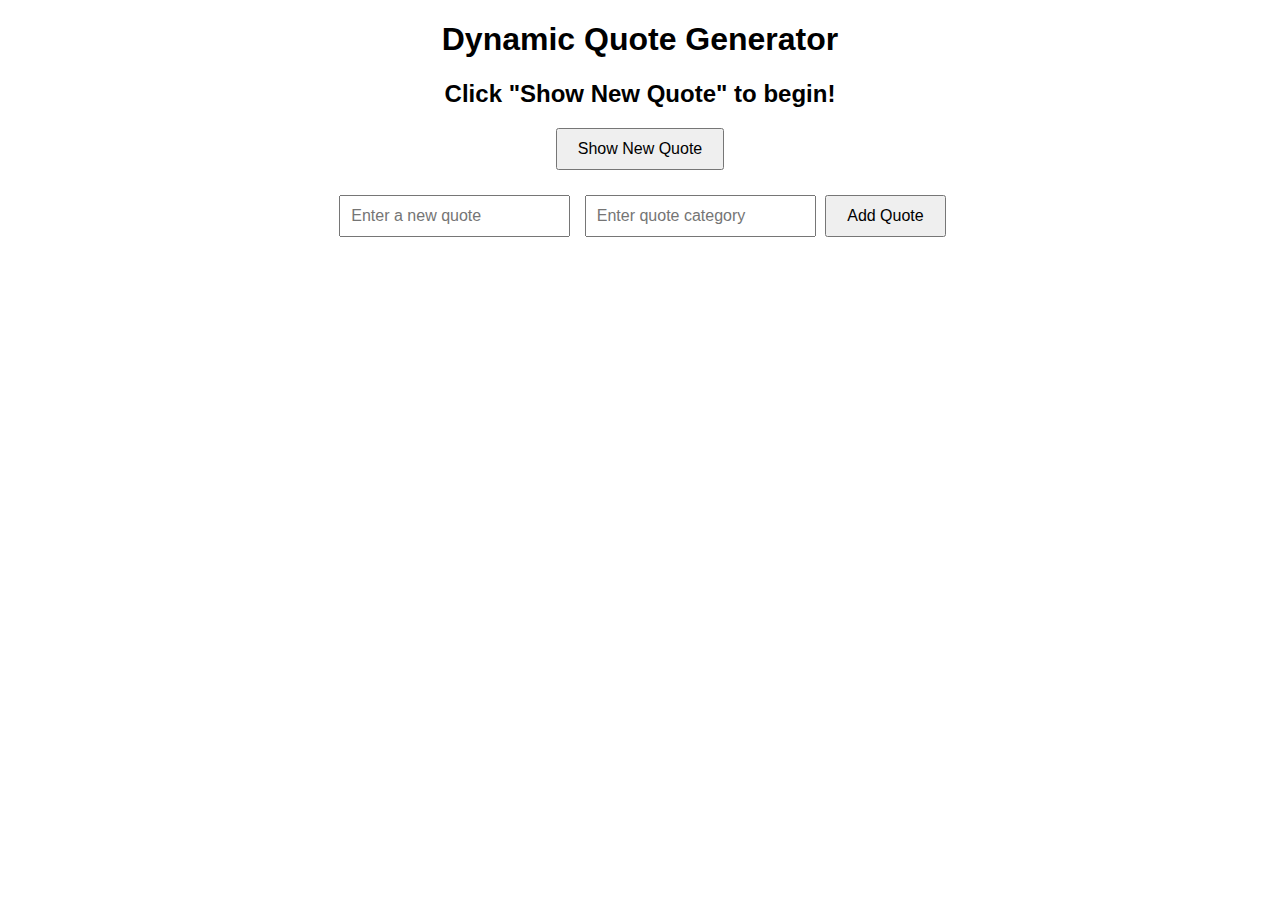
<file: dom-manipulation/index.html>
<!DOCTYPE html>
<html lang="en">
<head>
  <meta charset="UTF-8">
  <meta name="viewport" content="width=device-width, initial-scale=1.0">
  <title>Dynamic Quote Generator</title>
  <link rel="stylesheet" href="style.css" />
</head>
<body>
  <h1>Dynamic Quote Generator</h1>
  <div id="quoteDisplay">Click "Show New Quote" to begin!</div>
  <button id="newQuote">Show New Quote</button>

  <form id="addQuoteForm">
    <input id="newQuoteText" type="text" placeholder="Enter a new quote" required />
    <input id="newQuoteCategory" type="text" placeholder="Enter quote category" required />
    <button type="submit">Add Quote</button>
  </form>

  <script src="script.js"></script>
</body>
</html>
</file>
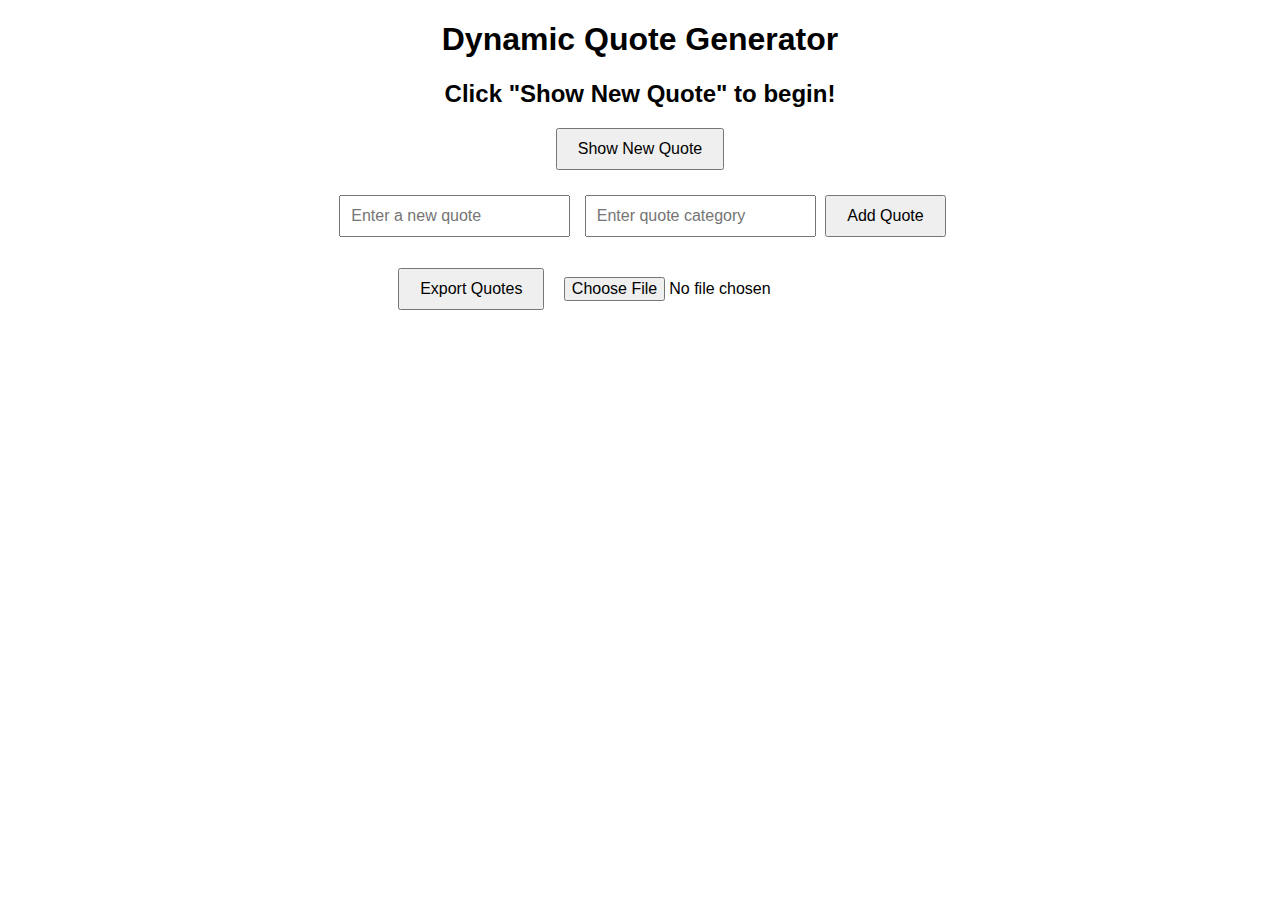
<file: dom-manipulation/2index.html>
<!DOCTYPE html>
<html lang="en">
<head>
  <meta charset="UTF-8">
  <meta name="viewport" content="width=device-width, initial-scale=1.0">
  <title>Dynamic Quote Generator</title>
  <style>
    body {
      font-family: Arial, sans-serif;
      text-align: center;
      margin: 20px;
    }
    #quoteDisplay {
      margin: 20px 0;
      font-size: 1.5em;
      font-weight: bold;
    }
    form {
      margin: 20px 0;
    }
    input {
      margin: 5px;
      padding: 10px;
      font-size: 1em;
    }
    button {
      padding: 10px 20px;
      font-size: 1em;
      cursor: pointer;
    }
  </style>
</head>
<body>
  <h1>Dynamic Quote Generator</h1>
  <div id="quoteDisplay">Click "Show New Quote" to begin!</div>
  <button id="newQuote">Show New Quote</button>

  <form id="addQuoteForm">
    <input id="newQuoteText" type="text" placeholder="Enter a new quote" required />
    <input id="newQuoteCategory" type="text" placeholder="Enter quote category" required />
    <button type="submit">Add Quote</button>
  </form>

  <button id="exportQuotes">Export Quotes</button>
  <input type="file" id="importFile" accept=".json" onchange="importFromJsonFile(event)" />

  <script>
    let quotes = JSON.parse(localStorage.getItem('quotes')) || [
      { text: "The best way to predict the future is to create it.", category: "Motivation" },
      { text: "Life is 10% what happens to us and 90% how we react to it.", category: "Inspiration" },
      { text: "Your time is limited, so don’t waste it living someone else’s life.", category: "Life" }
    ];

    const quoteDisplay = document.getElementById('quoteDisplay');
    const newQuoteButton = document.getElementById('newQuote');
    const addQuoteForm = document.getElementById('addQuoteForm');
    const newQuoteText = document.getElementById('newQuoteText');
    const newQuoteCategory = document.getElementById('newQuoteCategory');
    const exportQuotesButton = document.getElementById('exportQuotes');

    function saveQuotes() {
      localStorage.setItem('quotes', JSON.stringify(quotes));
    }

    function showRandomQuote() {
      const randomIndex = Math.floor(Math.random() * quotes.length);
      const randomQuote = quotes[randomIndex];
      quoteDisplay.textContent = `"${randomQuote.text}" - ${randomQuote.category}`;
      sessionStorage.setItem('lastViewedQuote', JSON.stringify(randomQuote));
    }

    function addQuote(event) {
      event.preventDefault(); // Prevent form submission from reloading the page

      const quoteText = newQuoteText.value.trim();
      const quoteCategory = newQuoteCategory.value.trim();

      if (quoteText && quoteCategory) {
        quotes.push({ text: quoteText, category: quoteCategory });
        saveQuotes();
        newQuoteText.value = ""; // Clear the input fields
        newQuoteCategory.value = "";
        alert('New quote added successfully!');
      } else {
        alert('Please fill out both fields.');
      }
    }

    function exportToJsonFile() {
      const dataStr = JSON.stringify(quotes, null, 2);
      const blob = new Blob([dataStr], { type: 'application/json' });
      const url = URL.createObjectURL(blob);

      const a = document.createElement('a');
      a.href = url;
      a.download = 'quotes.json';
      a.click();

      URL.revokeObjectURL(url);
    }

    function importFromJsonFile(event) {
      const fileReader = new FileReader();
      fileReader.onload = function(event) {
        try {
          const importedQuotes = JSON.parse(event.target.result);
          if (Array.isArray(importedQuotes)) {
            quotes.push(...importedQuotes);
            saveQuotes();
            alert('Quotes imported successfully!');
          } else {
            alert('Invalid file format. Please upload a valid JSON file.');
          }
        } catch (error) {
          alert('Error reading the file. Please upload a valid JSON file.');
        }
      };
      fileReader.readAsText(event.target.files[0]);
    }

    function loadLastViewedQuote() {
      const lastViewedQuote = JSON.parse(sessionStorage.getItem('lastViewedQuote'));
      if (lastViewedQuote) {
        quoteDisplay.textContent = `"${lastViewedQuote.text}" - ${lastViewedQuote.category}`;
      }
    }

    newQuoteButton.addEventListener('click', showRandomQuote);
    addQuoteForm.addEventListener('submit', addQuote);
    exportQuotesButton.addEventListener('click', exportToJsonFile);

    // Load last viewed quote if available
    loadLastViewedQuote();
  </script>
</body>
</html>
</file>
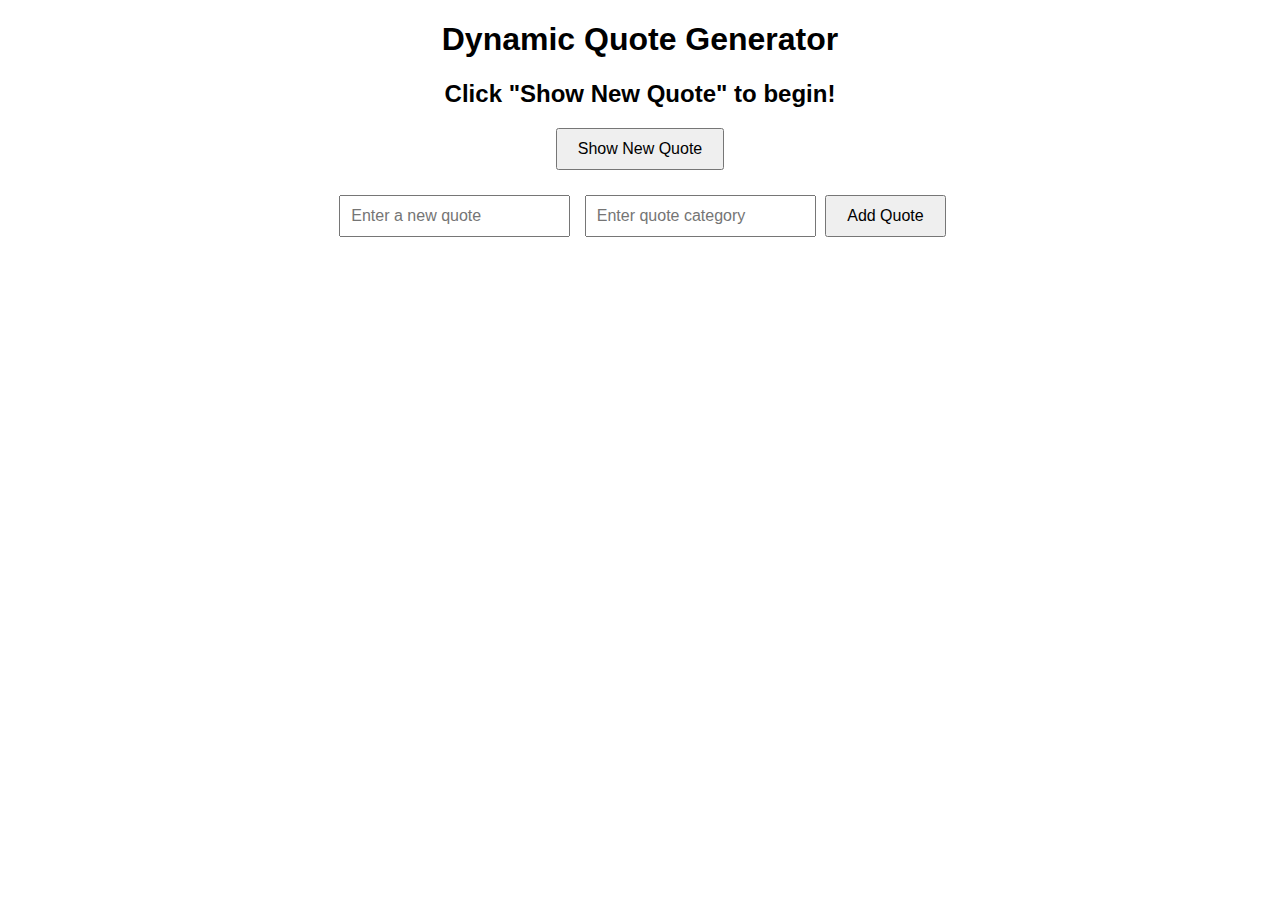
<file: dom-manipulation/v.html>
<!DOCTYPE html>
<html lang="en">
<head>
  <meta charset="UTF-8">
  <meta name="viewport" content="width=device-width, initial-scale=1.0">
  <title>Dynamic Quote Generator</title>
  <style>
    body {
      font-family: Arial, sans-serif;
      text-align: center;
      margin: 20px;
    }
    #quoteDisplay {
      margin: 20px 0;
      font-size: 1.5em;
      font-weight: bold;
    }
    form {
      margin: 20px 0;
    }
    input {
      margin: 5px;
      padding: 10px;
      font-size: 1em;
    }
    button {
      padding: 10px 20px;
      font-size: 1em;
      cursor: pointer;
    }
  </style>
</head>
<body>
  <h1>Dynamic Quote Generator</h1>
  <div id="quoteDisplay">Click "Show New Quote" to begin!</div>
  <button id="newQuote">Show New Quote</button>

  <form id="addQuoteForm">
    <input id="newQuoteText" type="text" placeholder="Enter a new quote" required />
    <input id="newQuoteCategory" type="text" placeholder="Enter quote category" required />
    <button type="submit">Add Quote</button>
  </form>

  <script>
    const quotes = [
      { text: "The best way to predict the future is to create it.", category: "Motivation" },
      { text: "Life is 10% what happens to us and 90% how we react to it.", category: "Inspiration" },
      { text: "Your time is limited, so don’t waste it living someone else’s life.", category: "Life" }
    ];

    const quoteDisplay = document.getElementById('quoteDisplay');
    const newQuoteButton = document.getElementById('newQuote');
    const addQuoteForm = document.getElementById('addQuoteForm');
    const newQuoteText = document.getElementById('newQuoteText');
    const newQuoteCategory = document.getElementById('newQuoteCategory');

    function showRandomQuote() {
      const randomIndex = Math.floor(Math.random() * quotes.length);
      const randomQuote = quotes[randomIndex];
      quoteDisplay.textContent = `"${randomQuote.text}" - ${randomQuote.category}`;
    }

    function addQuote(event) {
      event.preventDefault(); // Prevent form submission from reloading the page

      const quoteText = newQuoteText.value.trim();
      const quoteCategory = newQuoteCategory.value.trim();

      if (quoteText && quoteCategory) {
        quotes.push({ text: quoteText, category: quoteCategory });
        newQuoteText.value = ""; // Clear the input fields
        newQuoteCategory.value = "";
        alert('New quote added successfully!');
      } else {
        alert('Please fill out both fields.');
      }
    }

    newQuoteButton.addEventListener('click', showRandomQuote);
    addQuoteForm.addEventListener('submit', addQuote);
  </script>
</body>
</html>
</file>
<file: dom-manipulation/style.css>
body {
      font-family: Arial, sans-serif;
      text-align: center;
      margin: 20px;
    }
    #quoteDisplay {
      margin: 20px 0;
      font-size: 1.5em;
      font-weight: bold;
    }
    form {
      margin: 20px 0;
    }
    input {
      margin: 5px;
      padding: 10px;
      font-size: 1em;
    }
    button {
      padding: 10px 20px;
      font-size: 1em;
      cursor: pointer;
    }
</file>
